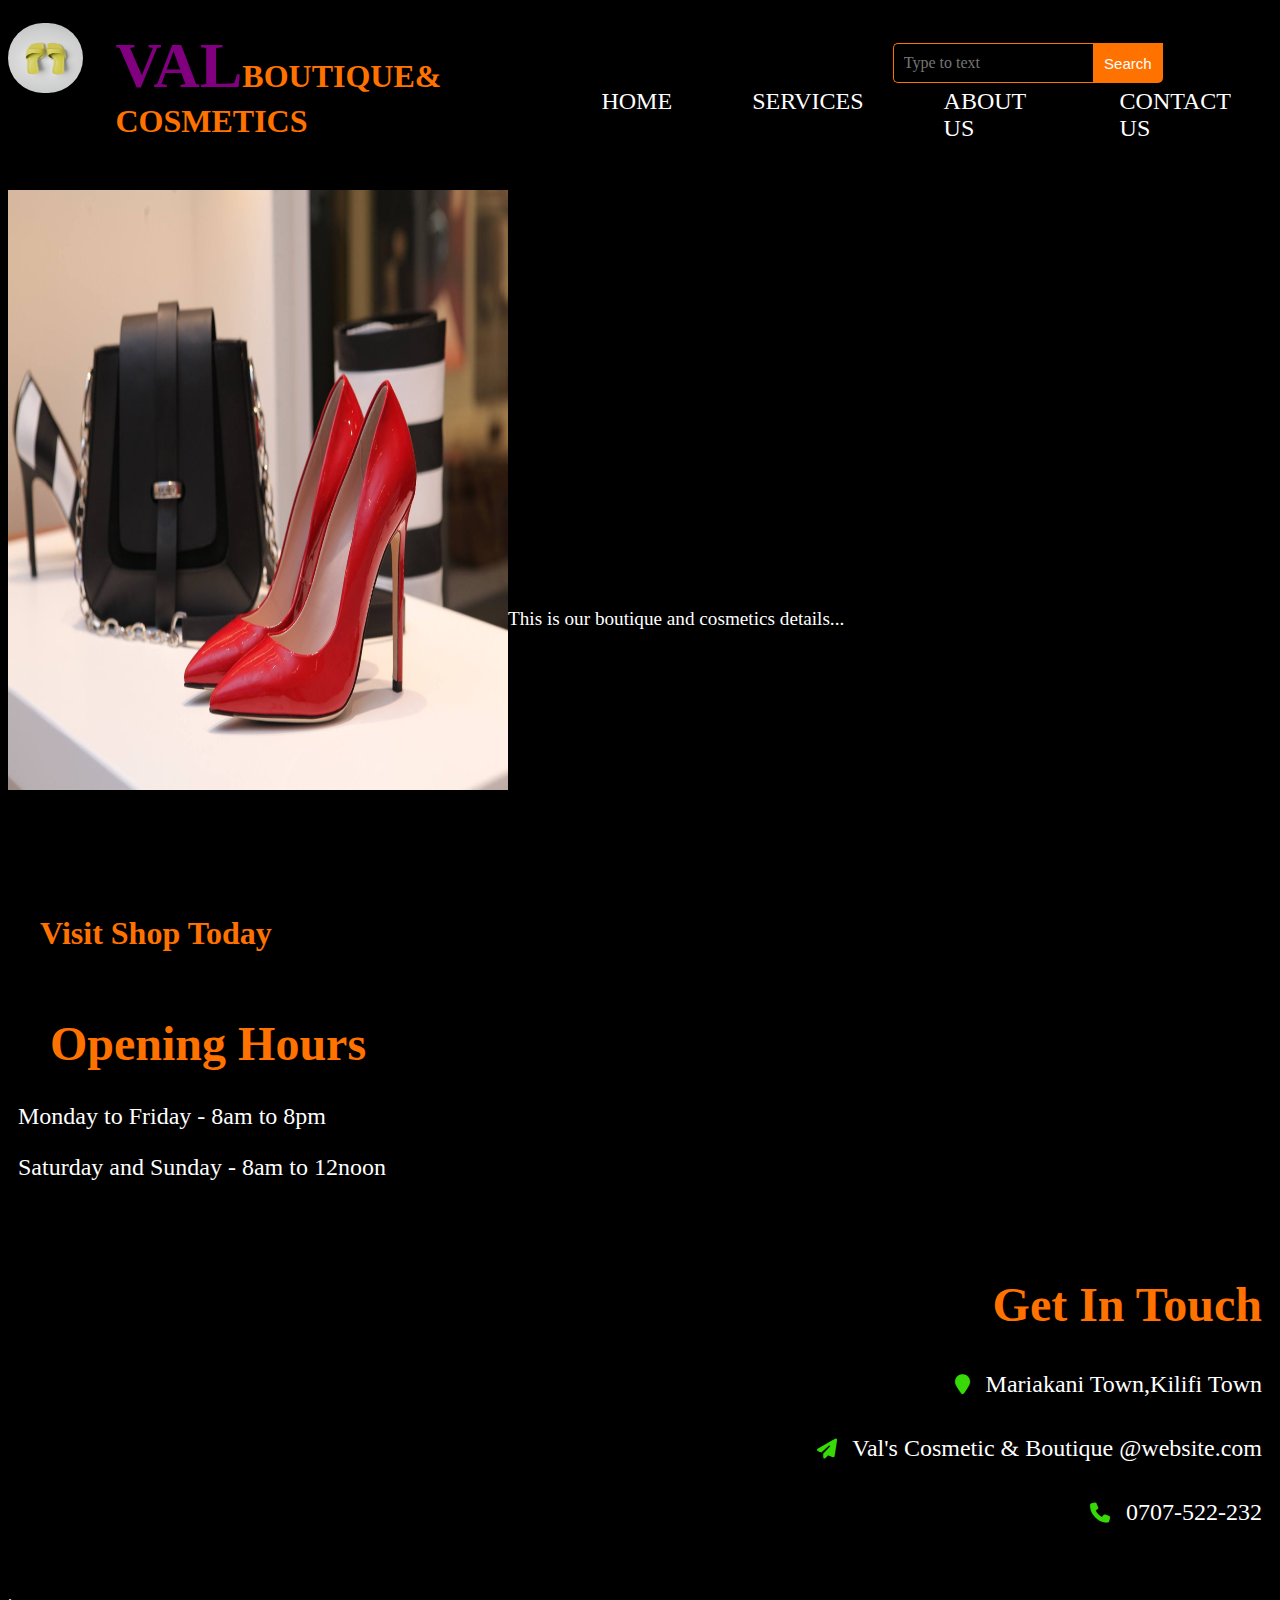
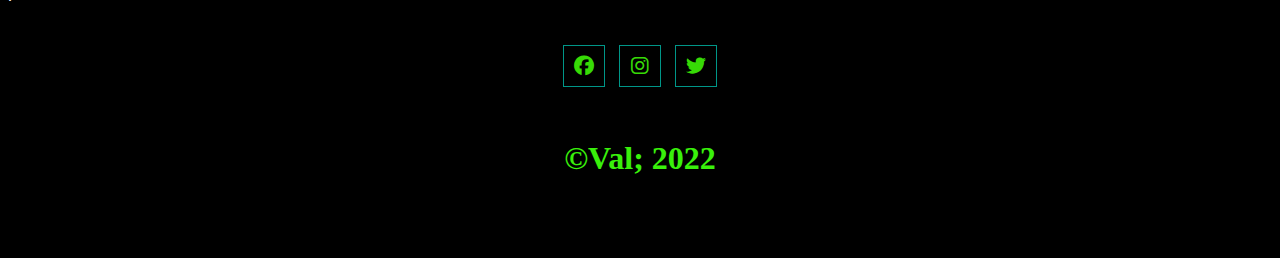
<file: BIT 202/index.html>
<!DOCTYPE html>
<html lang="en">
<head>
    <meta charset="UTF-8">
    <meta http-equiv="X-UA-Compatible" content="IE=edge">
    <meta name="viewport" content="width=device-width, initial-scale=1.0">
    <title></title>
    <link rel="stylesheet" href="style.css">
    <link rel="stylesheet" href="https://cdnjs.cloudflare.com/ajax/libs/font-awesome/6.1.1/css/all.min.css">
</head>
<body>
    <div class="header">
        <div class="content">
            <img src="images/img4.jpg" alt="">
            <h1><span> VAL</span>BOUTIQUE&<br>COSMETICS</h1>
            <nav class="menu-bar">
                <ul>
                    <li><a href="#">HOME</a></li>
                    <li><a href="service.html">SERVICES</a></li>
                    <li><a href="about.html">ABOUT US</a></li>
                    <li><a href="contact us.html">CONTACT US</a></li>  
                </ul>
            </nav>
        </div>
    </div>
    <div class="search">
        <input class="srch" type="search" name="" placeholder="Type to text">
        <a href="#"><button class="btn">Search</button></a>

    </div>

    <div style="display: inline-flex;">
        <img src="images/img3.jpg" alt="" width="500px" height="600px">
        <p style="color: white; font-size: larger; margin-top: 50%;">
            This is our boutique and cosmetics details...
        </p>
    </div>
    <section id="footer">
    <div class="tittle-text">
        <h1>Visit Shop Today</h1>
    </div>
    <div class="row">
        <div class="footer-left">
            <h1>Opening Hours</h1>
            <p>Monday to Friday - 8am to 8pm</p>
            <p>Saturday and Sunday - 8am to 12noon</p>
        </div>
        <div class="footer-right">
            <h1>Get In Touch</h1>
            <p><i class="fa fa-map-marker"></i> Mariakani Town,Kilifi Town</p>
            <p><i class="fa fa-paper-plane"></i> Val's Cosmetic & Boutique @website.com</p>
            <p><i class="fa fa-phone"></i> 0707-522-232</p>
        </div>.
    </div>
    <div class="social-links">
        <a href="#"><i class="fa-brands fa-facebook"></i></a>
        <a href="#"><i class="fa-brands fa-instagram"></i></a>
        <a href="#"><i class="fa-brands fa-twitter"></i></a>
        <h5>&copyVal; 2022</h5>
    </div>
</section>
</body>
</html>
</file>
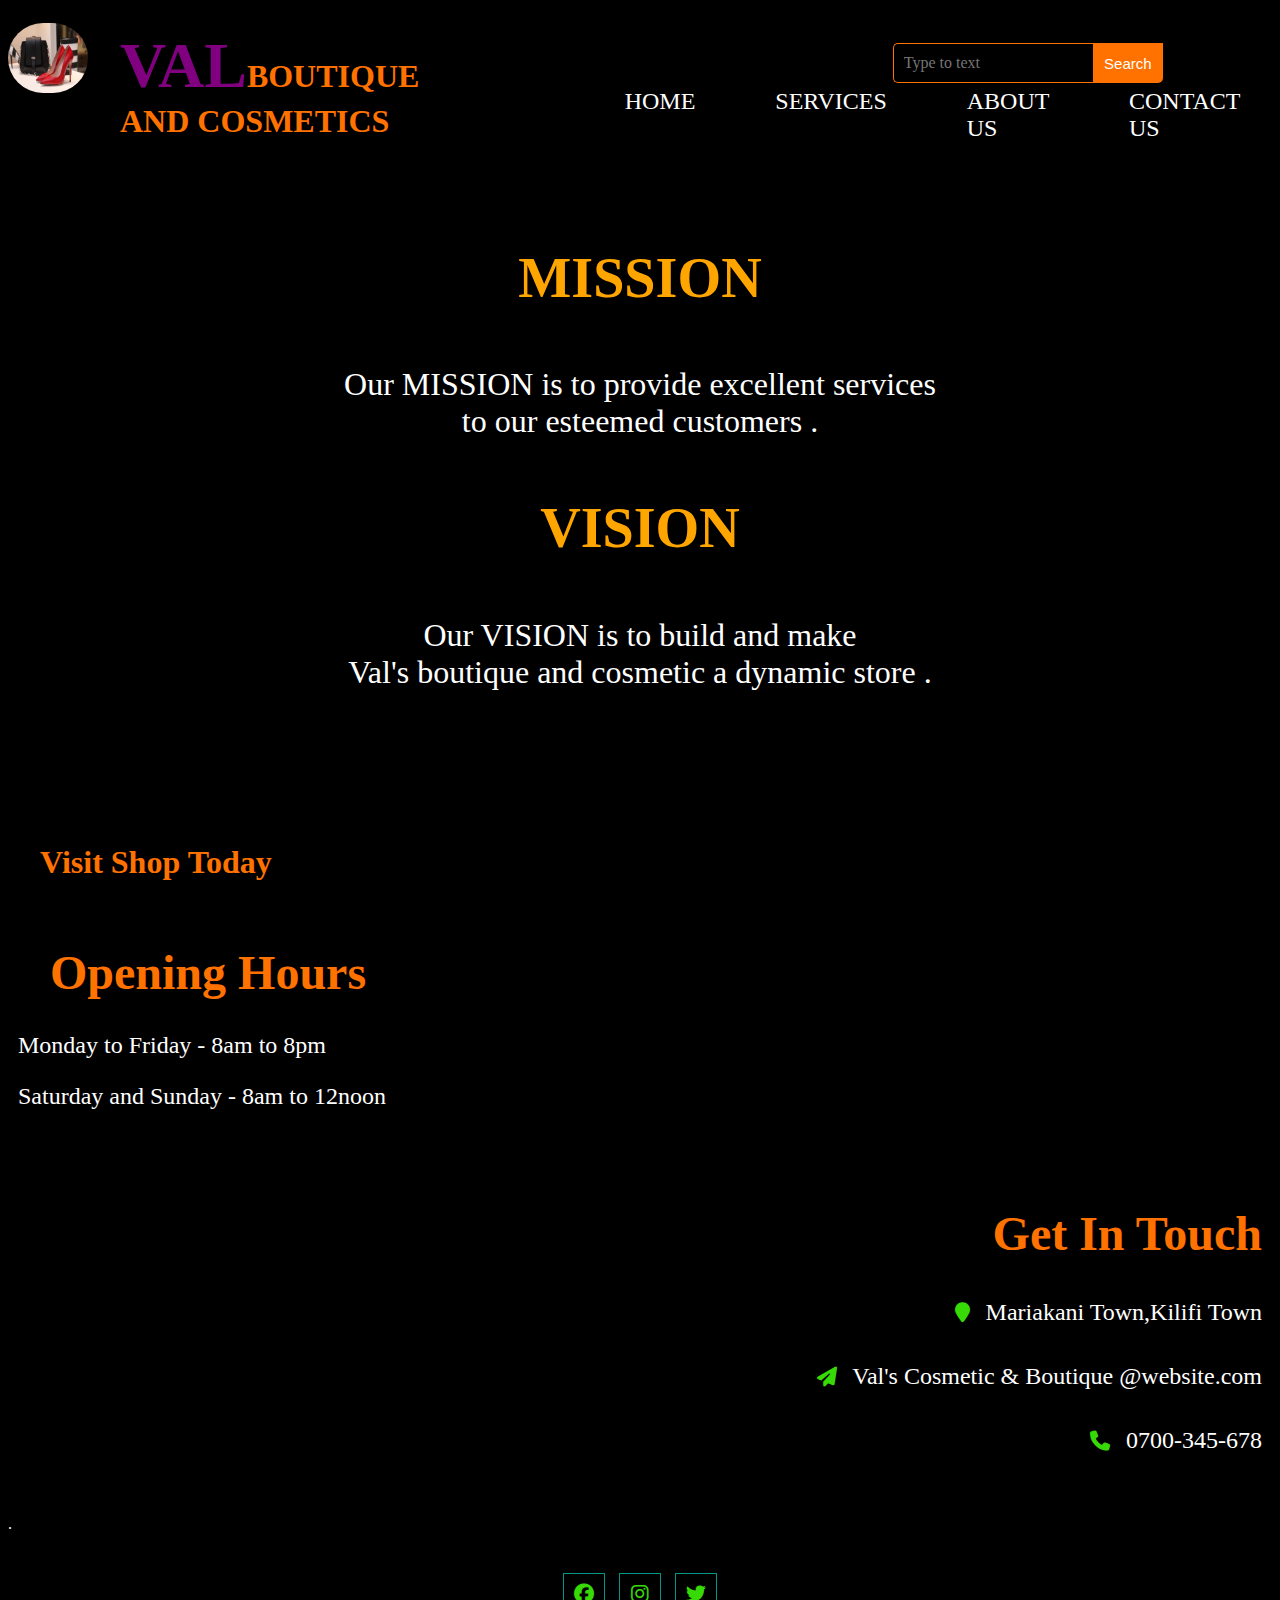
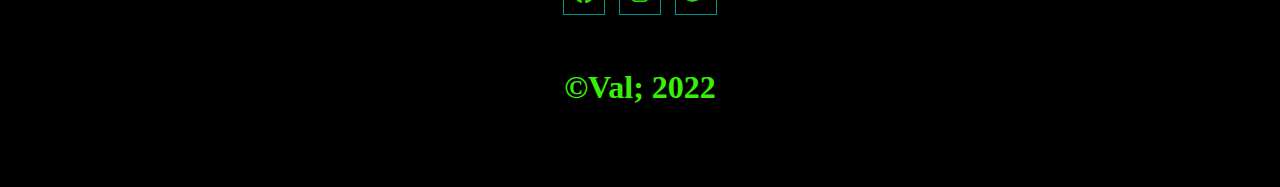
<file: BIT 202/about.html>
<!DOCTYPE html>
<html lang="en">
<head>
    <meta charset="UTF-8">
    <meta http-equiv="X-UA-Compatible" content="IE=edge">
    <meta name="viewport" content="width=device-width, initial-scale=1.0">
    <title></title>
    <link rel="stylesheet" href="style.css">
    <link rel="stylesheet" href="https://cdnjs.cloudflare.com/ajax/libs/font-awesome/6.1.1/css/all.min.css">
</head>
<body>
    <div class="header">
        <div class="content">
            <img src="images/img3.jpg" alt="">
            <h1><span> VAL</span>BOUTIQUE AND COSMETICS</h1>
            <nav class="menu-bar">
                <ul>
                    <li><a href="index.html">HOME</a></li>
                    <li><a href="service.html">SERVICES</a></li>
                    <li><a href="#">ABOUT US</a></li>
                    <li><a href="contact us.html">CONTACT US</a></li>  
                </ul>
            </nav>
        </div>
    </div>
    <div class="search">
        <input class="srch" type="search" name="" placeholder="Type to text">
        <a href="#"><button class="btn">Search</button></a>
    </div>

    <div class="about">
        <h3>MISSION</h3>
        <p style="color: white; font-size: 2rem;">
            Our MISSION is to provide excellent services <br>to our esteemed customers .
        </p>
        <h3>VISION</h3>
        <p style="color: white; font-size: 2rem;">
            Our VISION is to build and make  <br>Val's boutique and cosmetic a dynamic store  .
        </p>
    </div>
        <section id="footer">
    <div class="tittle-text">
        <h1>Visit Shop Today</h1>
    </div>
    <div class="row">
        <div class="footer-left">
            <h1>Opening Hours</h1>
            <p>Monday to Friday - 8am to 8pm</p>
            <p>Saturday and Sunday - 8am to 12noon</p>
        </div>
        <div class="footer-right">
            <h1>Get In Touch</h1>
            <p><i class="fa fa-map-marker"></i> Mariakani Town,Kilifi Town</p>
            <p><i class="fa fa-paper-plane"></i> Val's Cosmetic & Boutique @website.com</p>
            <p><i class="fa fa-phone"></i> 0700-345-678</p>
        </div>.
    </div>
    <div class="social-links">
        <a href="#"><i class="fa-brands fa-facebook"></i></a>
        <a href="#"><i class="fa-brands fa-instagram"></i></a>
        <a href="#"><i class="fa-brands fa-twitter"></i></a>
        <h5>&copyVal; 2022</h5>
    </div>
</section>
</body>
</file>
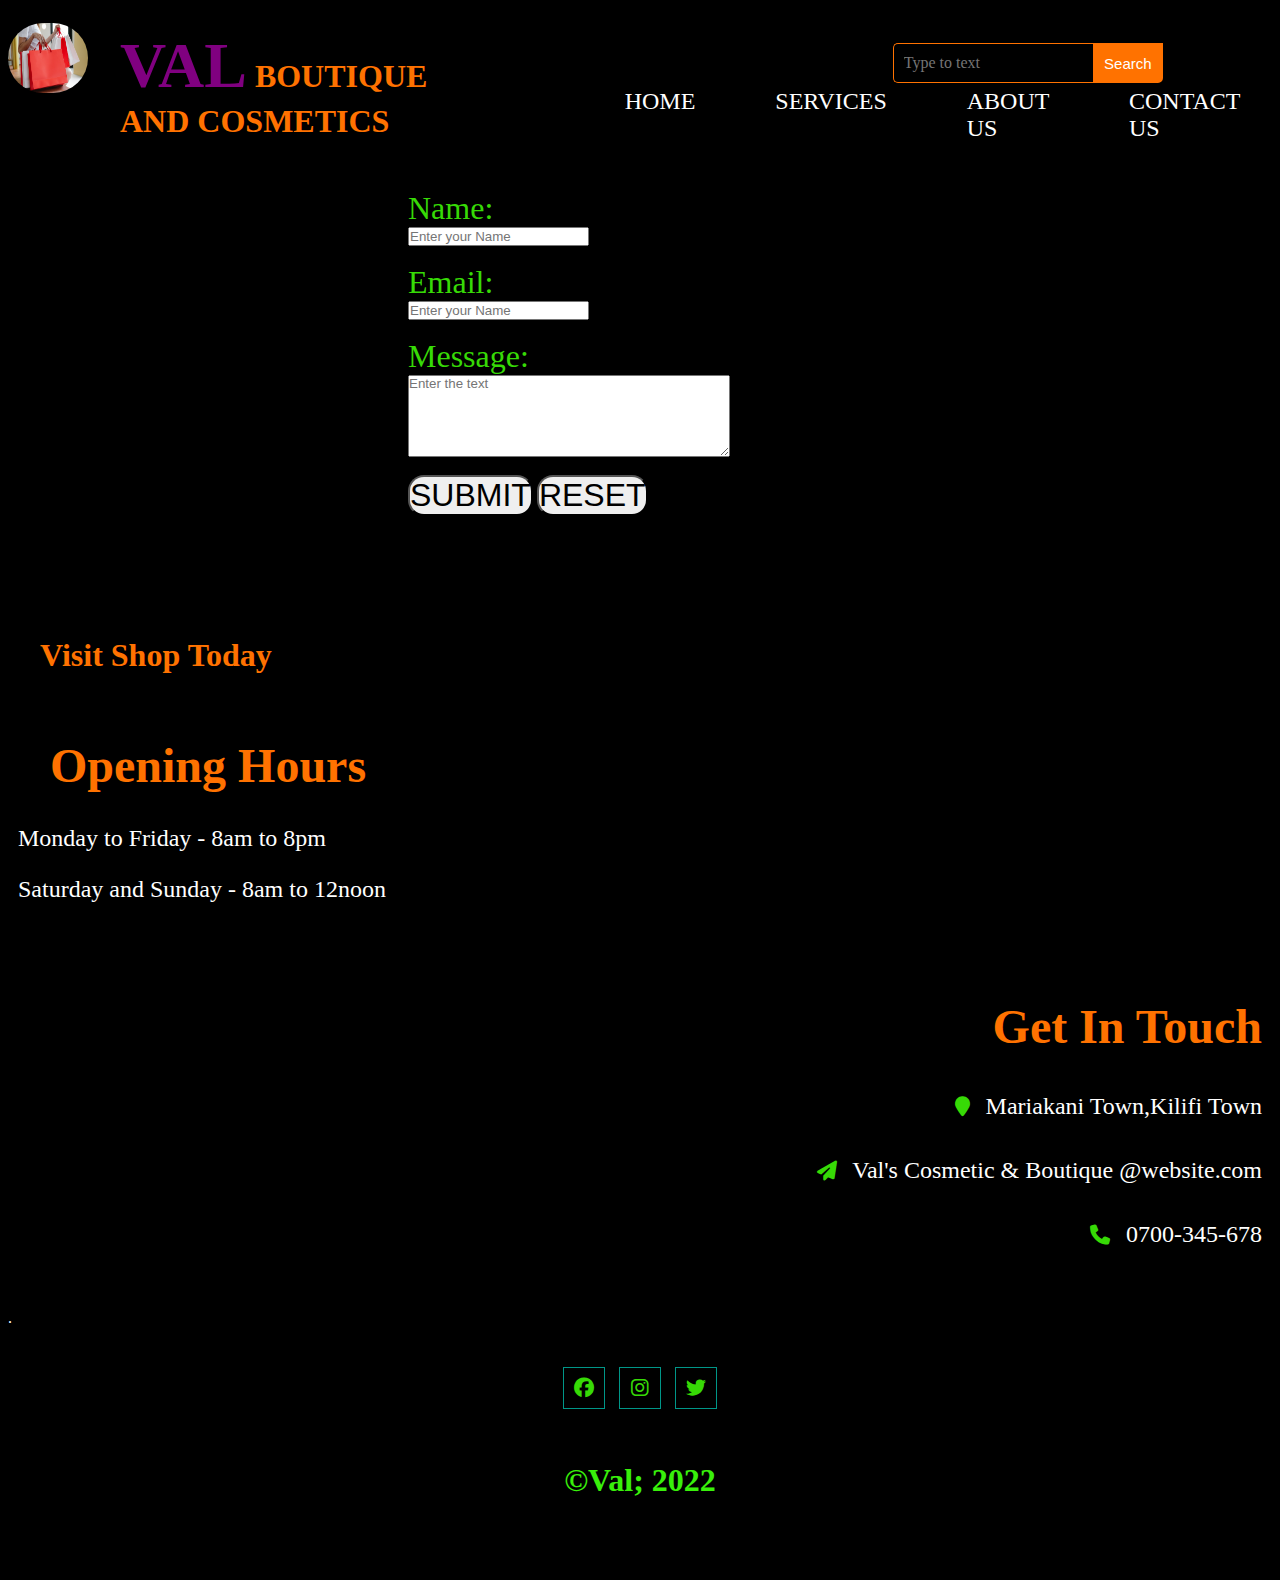
<file: BIT 202/contact us.html>
<!DOCTYPE html>
<html lang="en">
<head>
    <meta charset="UTF-8">
    <meta http-equiv="X-UA-Compatible" content="IE=edge">
    <meta name="viewport" content="width=device-width, initial-scale=1.0">
    <title></title>
    <link rel="stylesheet" href="style.css">
    <link rel="stylesheet" href="https://cdnjs.cloudflare.com/ajax/libs/font-awesome/6.1.1/css/all.min.css">
</head>
<body>
    <div class="header">
        <div class="content">
            <img src="images/img1.jpg" alt="">
            <h1><span> VAL</span> BOUTIQUE AND COSMETICS</h1>
            <nav class="menu-bar">
                <ul>
                    <li><a href="index.html">HOME</a></li>
                    <li><a href="service.html">SERVICES</a></li>
                    <li><a href="about.html">ABOUT US</a></li>
                    <li><a href="#">CONTACT US</a></li>  
                </ul>
            </nav>
        </div>
    </div>
    <div class="search">
        <input class="srch" type="search" name="" placeholder="Type to text">
        <a href="#"><button class="btn">Search</button></a>
    </div>
 <section class="contact">
    <div class="content">
            <div class="form">
            <label>Name:</label>
            <input type="text" name="Name" placeholder="Enter your Name" required><br>
            <label>Email:</label>
            <input type="email" name="Email" placeholder="Enter your Name" required><br>
            <label>Message:</label>
            <textarea name="comment" form="usrform" placeholder="Enter the text"></textarea><br>
            <a href="#"><button class="btn1">SUBMIT</button></a>
            <a href="#"><button class="btn2">RESET</button></a>
    </div>
    </div>
 </section>
     <section id="footer">
    <div class="tittle-text">
        <h1>Visit Shop Today</h1>
    </div>
    <div class="row">
        <div class="footer-left">
            <h1>Opening Hours</h1>
            <p>Monday to Friday - 8am to 8pm</p>
            <p>Saturday and Sunday - 8am to 12noon</p>
        </div>
        <div class="footer-right">
            <h1>Get In Touch</h1>
            <p><i class="fa fa-map-marker"></i> Mariakani Town,Kilifi Town</p>
            <p><i class="fa fa-paper-plane"></i> Val's Cosmetic & Boutique @website.com</p>
            <p><i class="fa fa-phone"></i> 0700-345-678</p>
        </div>.
    </div>
    <div class="social-links">
        <a href="#"><i class="fa-brands fa-facebook"></i></a>
        <a href="#"><i class="fa-brands fa-instagram"></i></a>
        <a href="#"><i class="fa-brands fa-twitter"></i></a>
        <h5>&copyVal; 2022</h5>
    </div>
</section>

    </body>
    </html>
</file>
<file: BIT 202/style.css>
*{
    padding: 0px;
}
body{
    background-color: black;
    background-repeat: no-repeat;
    background-size: cover;
}
.header .content {
    display: flex;
}
.header img{
    width: 80px;
    height: 70px;
    border-radius: 60px;
    margin-top: 15px;
}
h1{
    color: #ff7200;
    padding-left: 2rem;
}
.menu-bar ul{
    display: flex;
    text-decoration: none;
    margin-left: 7rem;
    
}
.menu-bar ul li
{
    display: inline-flex;
    margin: 1rem;
    padding-left: 1rem;

}
.menu-bar ul li a{
    text-decoration: none;
    margin: 1rem;
    color: white;
    font-size: 1.5rem;
    font-weight: normal;
}
.menu-bar ul li {
    list-style: none;
    padding-top: 2rem;

}
.menu-bar ul li a:hover{
    color: red;
}
h2{
    text-align: right;
    padding: 5rem;
    font-size: 3rem;
}
span{
    color: purple;
    font-size: 4rem;
}
p2{
    color: white;
}
.search{
    width: 500px;
    float: left;
    margin-left: 70%;
    margin-top: -10rem;
}
.srch{
    font-family: 'Times New Roman';
    width: 200px;
    height: 40px;
    background: transparent;
    border: 1px solid #ff7200;
    margin-top: 13px;
    color: #fff;
    border-right: none;
    font-size: 16px;
    float: left;
    padding: 10px;
    border-bottom-left-radius: 5px;
    border-top-left-radius: 5px;
}
.btn{
    width: 70px;
    height: 40px;
    background: #ff7200;
    border: 2px solid #ff7200;
    margin-top: 13px;
    color: #fff;
    font-size: 15px;
    border-bottom-right-radius: 5px;
    border-bottom-right-radius: 5px;
}
.btn :hover{
    color: #fff;
}
.service .container{
    display: flex;
    padding-left: 2rem;
}

.service .container .text h4,h5{
    font-size: 2rem;
    color: rgb(57, 240, 11);
}
.service .container .text .h5{ 
    font-size: 2rem;
    color: rgb(57, 240, 11);
}

.service .container .text p{
    font-size: 1.3rem;
    color: bisque;
}

.service .container .text ul li{
    font-size: 2rem;
    color: #fff;
    list-style: circle;
}

.service .container .image img{
    width: 40rem;
    height: 30rem;
    padding-right: 1rem;
}
.about {
    font-size: 3rem;
    color: orange;
    text-align: center;
}

.contact .content{
    
    padding-left:25rem;
}

.form input{
    display: block;
    color: black;
    height: 5rem
    font-size: 2rem
}

.form label{
    color: #37da06;
    font-size: 2rem
}

.form textarea{
    display: block;
    font-family: sans-serif;
    height: 5rem;
    width:20rem;
}

.btn1{
    font-size: 2rem;
    border-radius: 1rem;
}
.btn1:hover{
    background-color: green;
}

.btn2{
    font-size: 2rem;
    border-radius: 1rem;
}

.btn2:hover{
    background-color: orange;
}
#footer{
    padding: 100px 0 20px;
    background: black;
    color: #fff; 
}
.footer-row{
    width: 80%;
    margin: 0 auto;
    display: flex;
    justify-content: space-between;
    flex-wrap: wrap;
}
.footer-left,.footer-right{
    flex-basis: 45px;
    padding: 10px;
    margin-bottom: 20px;
    color: #fff;
    font-size: 1.5rem;
}
h4{
    color:#37da06;
}
.footer-right{
    text-align: right;
}
.footer-row h1{
    margin: 10px 0;
    color: #37da06;
}
.footer-row p{
    line-height: 35px;
    color: #37da06;
}
.footer-left .fa,.footer-right .fa,.footer-right .fa p{
    font-size: 20px;
    color: #37da06;
    margin: 10px;
}
.social-links{
    text-align: center;
    color: #37da06;
}
.social-links i{
    height: 40px;
    width: 40px;
    font-size: 20px;
    line-height: 40px;
    border: 1px solid #009688;
    margin: 40px 5px 0;
    color: #37da06;
    cursor: pointer;
    transition: .5s;
}
.social-links i:hover{
    background: #009688;
    color: red;
    transform: translateY(-7px);
}
.social-links p{
    font-size: 12px;
    margin-top: 20px;
}
@media screen and (max-width: 770px){
    .footer-left,.footer-right{
        flex-basis: 100%;
        font-size: 14px;
    }
</file>
